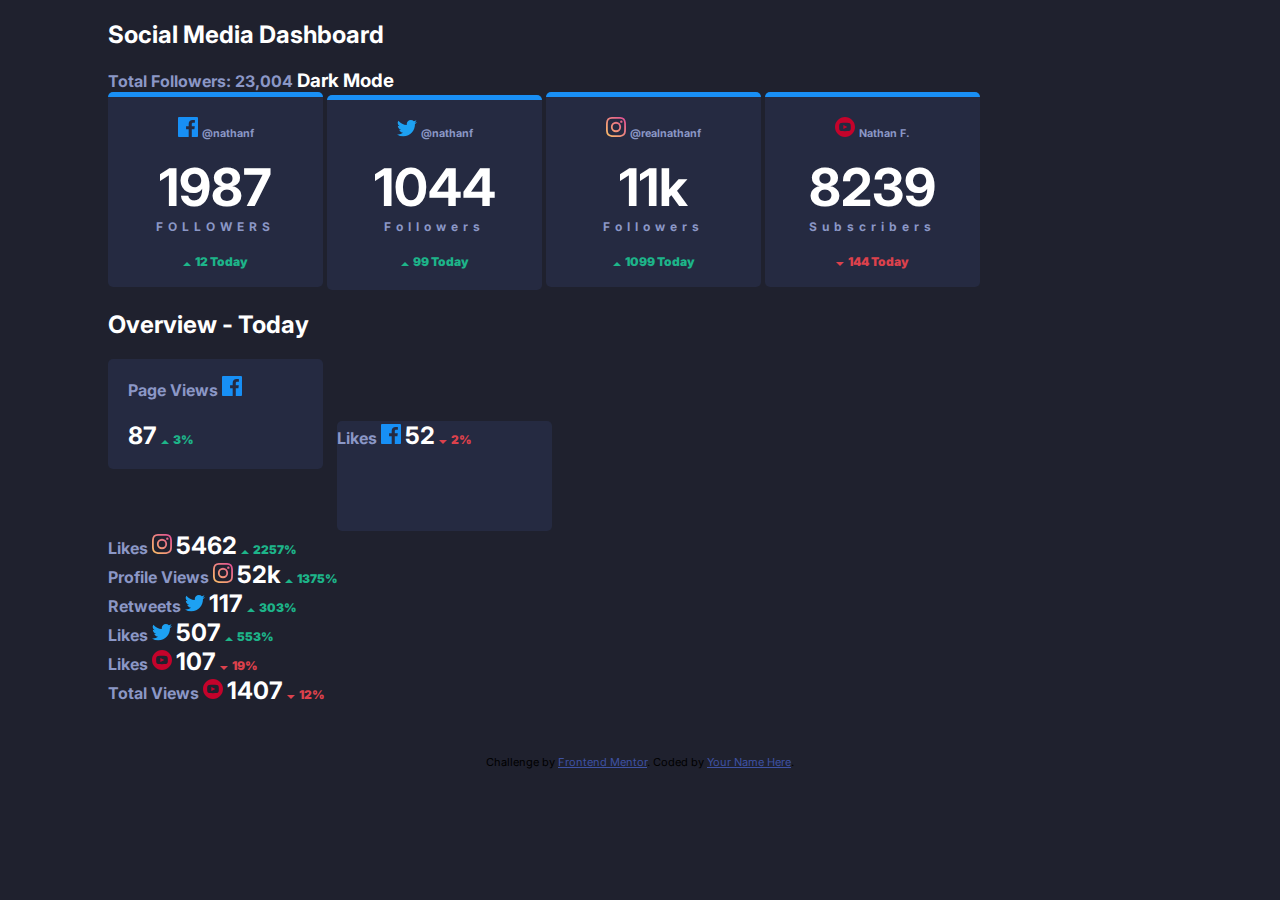
<file: index.html>
<!DOCTYPE html>
<html lang="en">
<head>
  <meta charset="UTF-8">
  <meta name="viewport" content="width=device-width, initial-scale=1.0"> <!-- displays site properly based on user's device -->
<!-- Latest compiled and minified CSS -->
  <link rel="icon" type="image/png" sizes="32x32" href="./images/favicon-32x32.png">
  <link href="css/style.css" rel="stylesheet">
  <link href='https://fonts.googleapis.com/css?family=Inter' rel='stylesheet'>
  <title>Frontend Mentor | [Challenge Name Here]</title>

  <!-- Feel free to remove these styles or customise in your own stylesheet 👍 -->
  <style>
    .attribution { font-size: 11px; text-align: center; }
    .attribution a { color: hsl(228, 45%, 44%); }
  </style>
</head>
<body>
<div class="container">
  <header>
    <h2>Social Media Dashboard</h2>
    <h4 class="inline">Total Followers: 23,004</h4>

    <h3 class="inline">Dark Mode</h3>
  </header>

  <section>
      <div class="cards" >
        <img src="images/icon-facebook.svg">
        <h6 class="inline">@nathanf</h6>
        <h1 class="number">1987</h1>
        <h4 class="paragraph">FOLLOWERS</h4>
        <img src="images/icon-up.svg">
        <h5>12 Today</h5>
      </div>

      <div class="cards left_margin" >
        <img src="images/icon-twitter.svg">
        <h6 class="inline">@nathanf</h6>
        <h1 class="number">1044</h1>
        <h4 class="paragraph">Followers</h4>
        <img src="images/icon-up.svg">
        <h5>99 Today</h5>
      </div>

      <div class="cards left_margin" >
        <img src="images/icon-instagram.svg">
        <h6 class="inline">@realnathanf</h6>
        <h1 class="number">11k</h1>
        <h4 class="paragraph">Followers</h4>
        <img src="images/icon-up.svg">
        <h5>1099 Today</h5>
      </div>

      <div class="cards left_margin" >
        <img src="images/icon-youtube.svg">
        <h6 class="inline">Nathan F.</h6>
        <h1 class="number">8239</h1>
        <h4 class="paragraph">Subscribers</h4>
        <img src="images/icon-down.svg">
        <h5 class="red">144 Today</h5>
      </div>
  </section>

  <section>
    <h2>Overview - Today</h2>
    <div class="card5">
      <div class="content">
          <h4 class="activity">Page Views</h4>
          <img src="images/icon-facebook.svg">
          <br>
          <h2 class="inline">87</h2>
          <img src="images/icon-up.svg">
          <h5>3%</h5>
        </div>
      </div>

      <div class="card6">
        <h4 class="inline">Likes</h4>
        <img src="images/icon-facebook.svg">
        <h2 class="inline">52</h2>
        <img src="images/icon-down.svg">
        <h5 class="red">2%</h5>
      </div>

      <div class="col-xs-3">
        <h4 class="inline">Likes</h4>
        <img src="images/icon-instagram.svg">
        <h2 class="inline">5462</h2>
        <img src="images/icon-up.svg">
        <h5>2257%</h5>
      </div>

      <div class="col-xs-3">
        <h4 class="inline">Profile Views</h4>
        <img src="images/icon-instagram.svg">
        <h2 class="inline">52k</h2>
        <img src="images/icon-up.svg">
        <h5>1375%</h5>
      </div>

      <div class="col-xs-3">
        <h4 class="inline">Retweets</h4>
        <img src="images/icon-twitter.svg">
        <h2 class="inline">117</h2>
        <img src="images/icon-up.svg">
        <h5>303%</h5>
      </div>

      <div class="col-xs-3">
        <h4 class="inline">Likes</h4>
        <img src="images/icon-twitter.svg">
        <h2 class="inline">507</h2>
        <img src="images/icon-up.svg">
        <h5>553%</h5>
      </div>

      <div class="col-xs-3">
        <h4 class="inline">Likes</h4>
        <img src="images/icon-youtube.svg">
        <h2 class="inline">107</h2>
        <img src="images/icon-down.svg">
        <h5 class="red">19%</h5>
      </div>

      <div class="col-xs-3">
        <h4 class="inline">Total Views</h4>
        <img src="images/icon-youtube.svg">
        <h2 class="inline">1407</h2>
        <img src="images/icon-down.svg">
        <h5 class="red">12%</h5>
      </div>
  </section>
</div>
<div class="attribution">
    Challenge by <a href="https://www.frontendmentor.io?ref=challenge" target="_blank">Frontend Mentor</a>.
    Coded by <a href="#">Your Name Here</a>.
  </div>
</body>
</html>
</file>
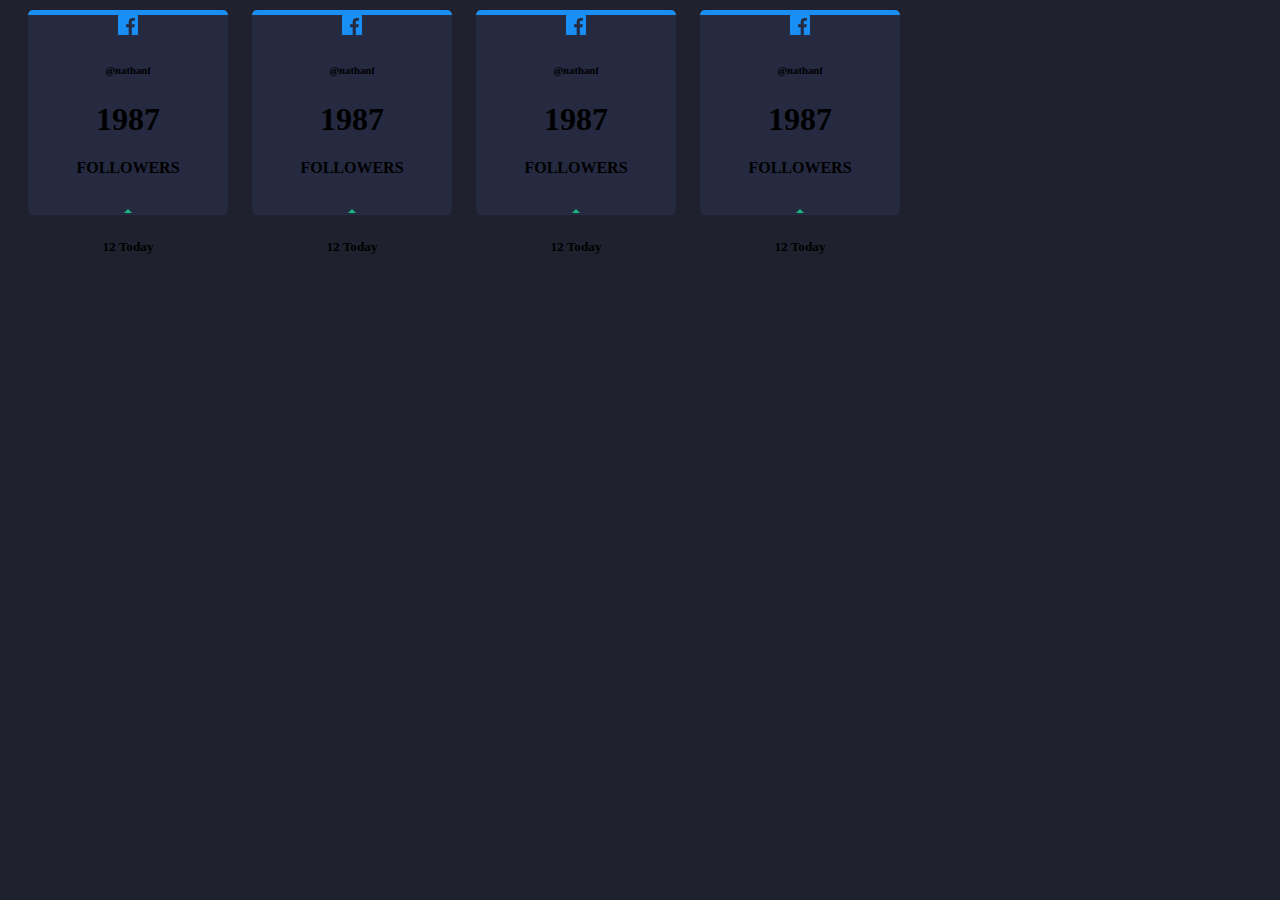
<file: try.html>
<!DOCTYPE html>
<html lang="en" dir="ltr">
  <head>
    <meta charset="utf-8">
    <title></title>
    <style media="screen">
      body{
          background-color:hsl(232, 19%, 15%);
          font-family: 'Inter';
          font-weight: 400, 700;
      }
      .container{
        margin: 10px 20px;
      }
      .box{
        display: inline-block;
        width: 200px;
        height: 200px;
        background-color: hsl(228, 28%, 20%);
        text-align: center;
        border-radius: 5px;
        border-top-style: solid;
        border-top-width: 5px;
        border-top-color: hsl(208, 92%, 53%);
        /*padding: 20px 0;*/
      }
      .left_margin{
        margin-left: 20px;
      }
    </style>
  </head>
  <body>
    <div class="container">
        <div class="box">
          <img src="images/icon-facebook.svg">
          <h6 class="inline">@nathanf</h6>
          <h1 class="number">1987</h1>
          <h4 class="paragraph">FOLLOWERS</h4>
          <img src="images/icon-up.svg">
          <h5>12 Today</h5>
        </div>
        <div class="box left_margin">
          <img src="images/icon-facebook.svg">
          <h6 class="inline">@nathanf</h6>
          <h1 class="number">1987</h1>
          <h4 class="paragraph">FOLLOWERS</h4>
          <img src="images/icon-up.svg">
          <h5>12 Today</h5>
        </div>
        <div class="box left_margin">
          <img src="images/icon-facebook.svg">
          <h6 class="inline">@nathanf</h6>
          <h1 class="number">1987</h1>
          <h4 class="paragraph">FOLLOWERS</h4>
          <img src="images/icon-up.svg">
          <h5>12 Today</h5>
        </div>
        <div class="box left_margin">
          <img src="images/icon-facebook.svg">
          <h6 class="inline">@nathanf</h6>
          <h1 class="number">1987</h1>
          <h4 class="paragraph">FOLLOWERS</h4>
          <img src="images/icon-up.svg">
          <h5>12 Today</h5>
        </div>
    </div>
  </body>
</html>
</file>
<file: css/style.css>
body{
    background-color:hsl(232, 19%, 15%);
    font-family: 'Inter';
    font-weight: 400, 700;
}

h1,h2,h3{
    color: hsl(0, 0%, 100%);
}

h4,h6{
    color: hsl(228, 34%, 66%);
}

h5{
    font-size: 12px;
    font-weight: 900;
    color: hsl(163, 72%, 41%);
}

.inline, img, h5{
    display: inline;
}

.red{
    color: hsl(356, 69%, 56%);
}

.container{
    margin-left: 100px;
    margin-right: 100px;
    margin-bottom: 50px;
}

.card1{
    /*font-size: 20px;*/
    display: inline-block;
    /* margin-top: 30px; */
    width: 215px;
    height: 150px;
    background-color: hsl(228, 28%, 20%);
    text-align: center;
    padding: 20px 0;
    border-radius: 5px;
    border-top-style: solid;
    border-top-width: 5px;
    border-top-color: hsl(208, 92%, 53%);
}
.cards{
    /*font-size: 20px;*/
    display: inline-block;
    /* margin-top: 30px; */
    width: 215px;
    height: 150px;
    background-color: hsl(228, 28%, 20%);
    text-align: center;
    padding: 20px 0;
    border-radius: 5px;
    border-top-style: solid;
    border-top-width: 5px;
    border-top-color: hsl(208, 92%, 53%);
}

.margin-left{
  margin-left: 10px;
}
.number{
    margin-top: 15px;
    font-size: 52px;
}

.paragraph{
    margin-top: -35px;
    font-size: 12px;
    letter-spacing: 5px;
}


.card2{
    display: inline-block;
    /*font-size: 20px;
    margin-top: 30px;*/
    margin-left: 10px;
    width: 215px;
    height: 150px;
    background-color: hsl(228, 28%, 20%);
    text-align: center;
    padding: 20px 0;
    border-radius: 5px;
    border-top-style: solid;
    border-top-width: 5px;
    border-top-color: hsl(203, 89%, 53%);
}
.card3{
    display: inline-block;
    /*font-size: 20px;
    margin-top: 30px;*/
    margin-left: 10px;
    width: 215px;
    height: 150px;
    background-color: hsl(228, 28%, 20%);
    text-align: center;
    padding: 20px 0;
    border-radius: 5px;
    border-top-style: solid;
    border-top-width: 5px;
    border-top-color: linear-gradient(hsl(37, 97%, 70%), hsl(329, 70%, 58%));
}
.card4{
    display: inline-block;
    /*font-size: 20px;
    margin-top: 30px;*/
    margin-left: 10px;
    width: 215px;
    height: 150px;
    background-color: hsl(228, 28%, 20%);
    text-align: center;
    padding: 20px 0;
    border-radius: 5px;
    border-top-style: solid;
    border-top-width: 5px;
    border-top-color: hsl(348, 97%, 39%)
}

.card5{
    display: inline-block;
    /*font-size: 20px;
    margin-top: 30px;*/
    width: 215px;
    height: 110px;
    background-color: hsl(228, 28%, 20%);
    /*text-align: center;*/
    /* padding: 20px 0; */
    border-radius: 5px;
}

.card6{
    display: inline-block;
    /*font-size: 20px;
    margin-top: 30px;*/
    margin-left: 10px;
    width: 215px;
    height: 110px;
    background-color: hsl(228, 28%, 20%);
    /*text-align: center;*/
    /* padding: 20px 0; */
    border-radius: 5px;
}

.content{
  padding-left: 20px;
}
.activity{
    /* padding-left: 20px; */
    display: inline-block;
}
</file>
